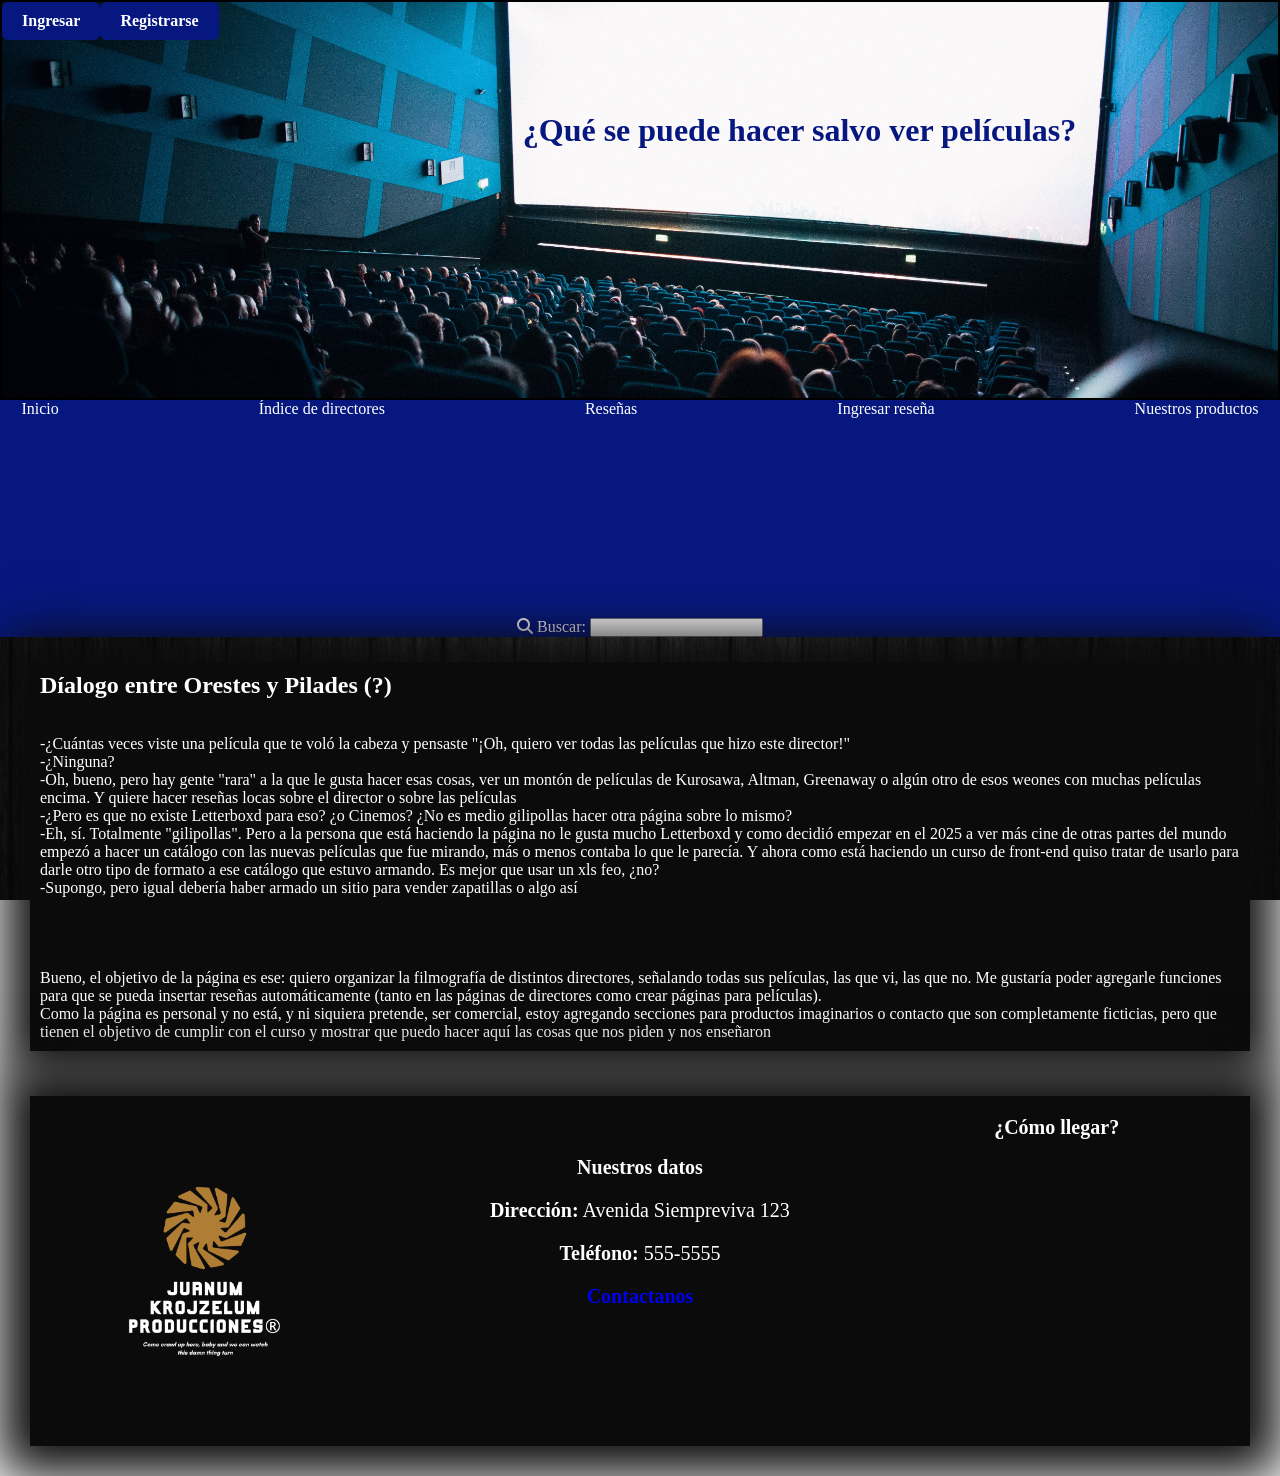
<file: Index.html>
<!DOCTYPE html>
<html lang="es">
<head>
    <meta charset="UTF-8">
    <meta name="viewport" content="width=device-width, initial-scale=1.0">
    <title>Filmoteca</title>
    <!-- Poner el CSS siempre al final-->
    <link rel="stylesheet" href="https://cdnjs.cloudflare.com/ajax/libs/font-awesome/6.5.2/css/all.min.css">
    <link rel="stylesheet" href="./CSS/Estilos.css">
</head>
<body>
    <header>
        <nav>
            <ul class="acceso">
                <li> <a class= botón href="ingreso">Ingresar</a></li>
                <li> <a class= botón href="Registro.html">Registrarse</a></li>
            </ul>
        </nav>
        <h1>¿Qué se puede hacer salvo ver películas?</h1>
    </header>
    <nav>
        <ul class="menú">
            <li><a href="index.html">Inicio</a></li>
            <li><a href="Directores.html">Índice de directores</a></li>
            <li><a href="Reseñas.html">Reseñas</a></li>
            <li><a href="Ingreso_reseña.html">Ingresar reseña</a></li>
            <li><a href="Productos.html">Nuestros productos</a></li>
            <li><i class="fa-solid fa-magnifying-glass" style="color: rgb(255, 255, 255);"></i>
            <label for="buscar">Buscar: </label>
           <input type="text"></li>
        </ul>
    </nav>

    <main>
        <!--En principal poner una descripción del proyecto-->
        
        <h2>Díalogo entre Orestes y Pilades (?)</h2>
        <br>
        <br>
        <p>-¿Cuántas veces viste una película que te voló la cabeza y pensaste "¡Oh, quiero ver todas las películas que hizo este director!" </p>
        <p>-¿Ninguna?</p>
        <p>-Oh, bueno, pero hay gente "rara" a la que le gusta hacer esas cosas, ver un montón de películas de Kurosawa, Altman, Greenaway o algún otro de esos weones con muchas películas encima. Y quiere hacer reseñas locas sobre el director o sobre las películas</p>
        <p>-¿Pero es que no existe Letterboxd para eso? ¿o Cinemos? ¿No es medio gilipollas hacer otra página sobre lo mismo?</p>
        <p>-Eh, sí. Totalmente "gilipollas". Pero a la persona que está haciendo la página no le gusta mucho Letterboxd y como decidió empezar en el 2025 a ver más cine de otras partes del mundo empezó a hacer un catálogo con las nuevas películas que fue mirando, más o menos contaba lo que le parecía. Y ahora como está haciendo un curso de front-end quiso tratar de usarlo para darle otro tipo de formato a ese catálogo que estuvo armando. Es mejor que usar un xls feo, ¿no?</p>
        <p>-Supongo, pero igual debería haber armado un sitio para vender zapatillas o algo así</p>
        <br>
        <br>
        <br>
        <br>
        <p>Bueno, el objetivo de la página es ese: quiero organizar la filmografía de distintos directores, señalando todas sus películas, las que vi, las que no. Me gustaría poder agregarle funciones para que se pueda insertar reseñas automáticamente (tanto en las páginas de directores como crear páginas para películas).</p>
        <p>Como la página es personal y no está, y ni siquiera pretende, ser comercial, estoy agregando secciones para productos imaginarios o contacto que son completamente ficticias, pero que tienen el objetivo de cumplir con el curso y mostrar que puedo hacer aquí las cosas que nos piden y nos enseñaron</p>
        
    </main>
    <footer>
    <!--Datos personales de la empresa-->
    <img class="Logo" src="./Imágenes/Otras/Logo.png" alt="Logo">

    <div class="Datos_personales">
        
        <p><strong>Nuestros datos</strong></p>

        <p><strong>Dirección:</strong> Avenida Siempreviva 123</p>

        <p><strong>Teléfono:</strong> 555-5555</p>

        <p><strong><a href="Contacto.html">Contactanos</a></strong></p>
    </div>

    <div class="Mapa">
    <p><strong>¿Cómo llegar?</strong></p>
    <iframe src="https://www.google.com/maps/embed?pb=!1m18!1m12!1m3!1d2390.3351094659374!2d-58.44265993401264!3d-34.598862817244196!2m3!1f0!2f0!3f0!3m2!1i1024!2i768!4f13.1!3m3!1m2!1s0x95bcca0c687ee0b7%3A0x879b67a1fd77fb98!2sVilla%20Crespo%2C%20Cdad.%20Aut%C3%B3noma%20de%20Buenos%20Aires!5e0!3m2!1ses-419!2sar!4v1790446990287!5m2!1ses-419!2sar" width="600" height="450" style="border:0;" allowfullscreen="" loading="lazy" referrerpolicy="strict-origin-when-cross-origin"></iframe>
    </div>
    </footer>
</body>
</html>
</file>
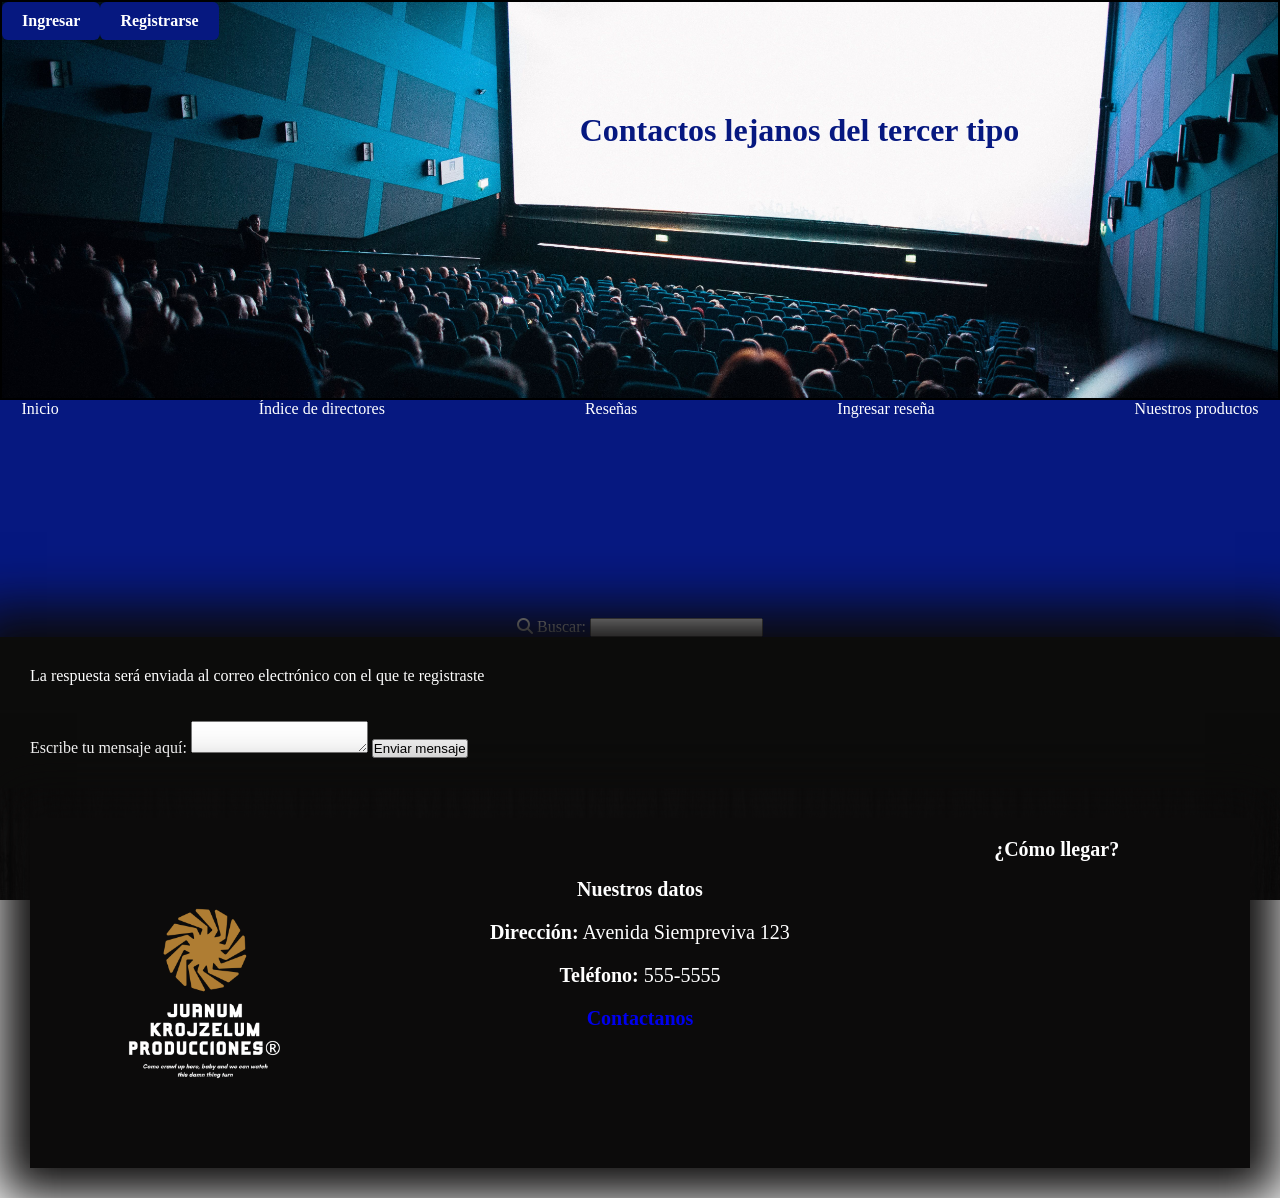
<file: Contacto.html>
<!-- 1. Crear un formulario de contacto con campos para nombre, correo electrónico y mensaje, utilizando Formspree para manejar el envío de datos
     2. Debe ser responsiva mediante el uso de Media Queries para adaptarse a diferentes tamaños de pantalla
-->

<!-- modify this form HTML and place wherever you want your form -->

<!DOCTYPE html>
<html lang="en">
<head>
     <meta charset="UTF-8">
     <meta name="viewport" content="width=device-width, initial-scale=1.0">
     <title>Contacto</title>
     <link rel="stylesheet" href="https://cdnjs.cloudflare.com/ajax/libs/font-awesome/6.5.2/css/all.min.css">
     <link rel="stylesheet" href="./CSS/Estilos.css">

</head>
<body>
     <header>
        <nav>
            <ul class="acceso">
                <li> <a class= botón href="ingreso">Ingresar</a></li>
                <li> <a class= botón href="Registro.html">Registrarse</a></li>
            </ul>
        </nav>
        <h1>Contactos lejanos del tercer tipo</h1>
    </header>
    <nav>
        <ul class="menú">
            <li><a href="index.html">Inicio</a></li>
            <li><a href="Directores.html">Índice de directores</a></li>
            <li><a href="Reseñas.html">Reseñas</a></li>
            <li><a href="Ingreso_reseña.html">Ingresar reseña</a></li>
            <li><a href="Productos.html">Nuestros productos</a></li>
            <li><i class="fa-solid fa-magnifying-glass" style="color: rgb(255, 255, 255);"></i>
            <label for="buscar">Buscar: </label>
           <input type="text"></li>
        </ul>
    </nav> 
     <form
  action="https://formspree.io/f/xyeznvzg"
  method="POST">

  <!-- Quiero que muestre el correo, no que lo introduzca. El usuario ya debería estar logueado con nombre de usuario + correo -->
  <label for="mail">La respuesta será enviada al correo electrónico con el que te registraste </label>
  <br>
  <br>
  <br>
  <label for="mensaje">Escribe tu mensaje aquí: </label     >
  <textarea name="mensaje"></textarea>
  </label>
  <button type="submit">Enviar mensaje</button>
</form>    
     <footer>
      <img class="Logo" src="./Imágenes/Otras/Logo.png" alt="Logo">

      <div class="Datos_personales">
        
        <p><strong>Nuestros datos</strong></p>

        <p><strong>Dirección:</strong> Avenida Siempreviva 123</p>

        <p><strong>Teléfono:</strong> 555-5555</p>

        <p><strong><a href="Contacto.html">Contactanos</a></strong></p>
      </div>

      <div class="Mapa">
      <p><strong>¿Cómo llegar?</strong></p>
      <iframe src="https://www.google.com/maps/embed?pb=!1m18!1m12!1m3!1d2390.3351094659374!2d-58.44265993401264!3d-34.598862817244196!2m3!1f0!2f0!3f0!3m2!1i1024!2i768!4f13.1!3m3!1m2!1s0x95bcca0c687ee0b7%3A0x879b67a1fd77fb98!2sVilla%20Crespo%2C%20Cdad.%20Aut%C3%B3noma%20de%20Buenos%20Aires!5e0!3m2!1ses-419!2sar!4v1790446990287!5m2!1ses-419!2sar" width="600" height="450" style="border:0;" allowfullscreen="" loading="lazy" referrerpolicy="strict-origin-when-cross-origin"></iframe>
      </div>
      </footer>
</body>
</html>
</file>
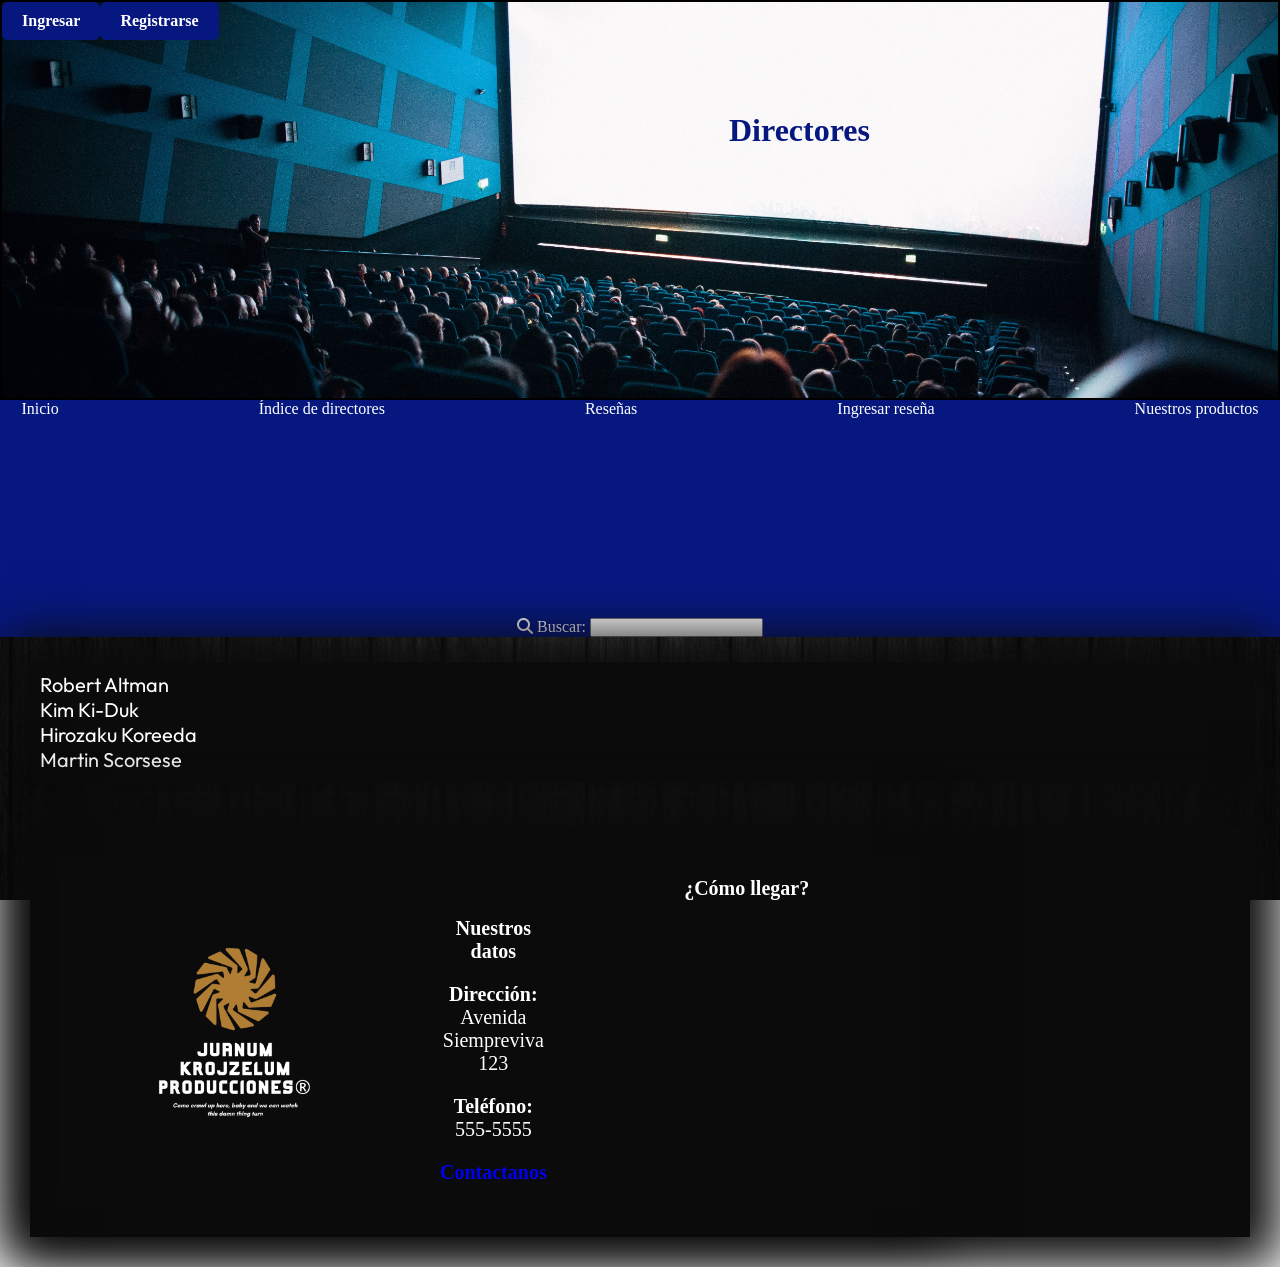
<file: Directores.html>
<!DOCTYPE html>
<html lang="es">
<head>
    <meta charset="UTF-8">
    <meta name="viewport" content="width=device-width, initial-scale=1.0">
    <title>Document</title>
    <link rel="stylesheet" href="https://cdnjs.cloudflare.com/ajax/libs/font-awesome/6.5.2/css/all.min.css">
    <link href="https://fonts.googleapis.com/css2?family=Outfit:wght@100..900&display=swap" rel="stylesheet">
    <link rel="stylesheet" href="./CSS/Estilos.css">

</head>
<body>
    <header>
        <nav>
            <ul class="acceso">
                <li> <a class= botón href="ingreso">Ingresar</a></li>
                <li> <a class= botón href="Registro.html">Registrarse</a></li>
            </ul>
        </nav>
        <h1>Directores</h1>
    </header>
    <nav>
        <ul class="menú">
            <li><a href="index.html">Inicio</a></li>
            <li><a href="Directores.html">Índice de directores</a></li>
            <li><a href="Reseñas.html">Reseñas</a></li>
            <li><a href="Ingreso_reseña.html">Ingresar reseña</a></li>
            <li><a href="Productos.html">Nuestros productos</a></li>
            <li><i class="fa-solid fa-magnifying-glass" style="color: rgb(255, 255, 255);"></i>
            <label for="buscar">Buscar: </label>
           <input type="text"></li>
        </ul>
    </nav>
    <main>
    <!--Acá van los links a las páginas de los directores-->
        
    <ul class="directores">
        <li><a href="Directores/Altman.html">Robert Altman</a></li>
        <li><a href="Directores/Ki-Duk.html">Kim Ki-Duk</a></li>
        <li><a href="Directores/Koreeda.html">Hirozaku Koreeda</a></li>
        <li><a href="Directores/Scorsese.html">Martin Scorsese</a></li>
     </ul>
         
    </main>
    
    <footer>
        <footer>
      <img class="Logo" src="./Imágenes/Otras/Logo.png" alt="Logo">

      <div class="Datos_personales">
        
        <p><strong>Nuestros datos</strong></p>

        <p><strong>Dirección:</strong> Avenida Siempreviva 123</p>

        <p><strong>Teléfono:</strong> 555-5555</p>

        <p><strong><a href="Contacto.html">Contactanos</a></strong></p>
      </div>

      <div class="Mapa">
      <p><strong>¿Cómo llegar?</strong></p>
      <iframe src="https://www.google.com/maps/embed?pb=!1m18!1m12!1m3!1d2390.3351094659374!2d-58.44265993401264!3d-34.598862817244196!2m3!1f0!2f0!3f0!3m2!1i1024!2i768!4f13.1!3m3!1m2!1s0x95bcca0c687ee0b7%3A0x879b67a1fd77fb98!2sVilla%20Crespo%2C%20Cdad.%20Aut%C3%B3noma%20de%20Buenos%20Aires!5e0!3m2!1ses-419!2sar!4v1790446990287!5m2!1ses-419!2sar" width="600" height="450" style="border:0;" allowfullscreen="" loading="lazy" referrerpolicy="strict-origin-when-cross-origin"></iframe>
      </div>
      </footer>
    </footer>
</body>
</html>
</file>
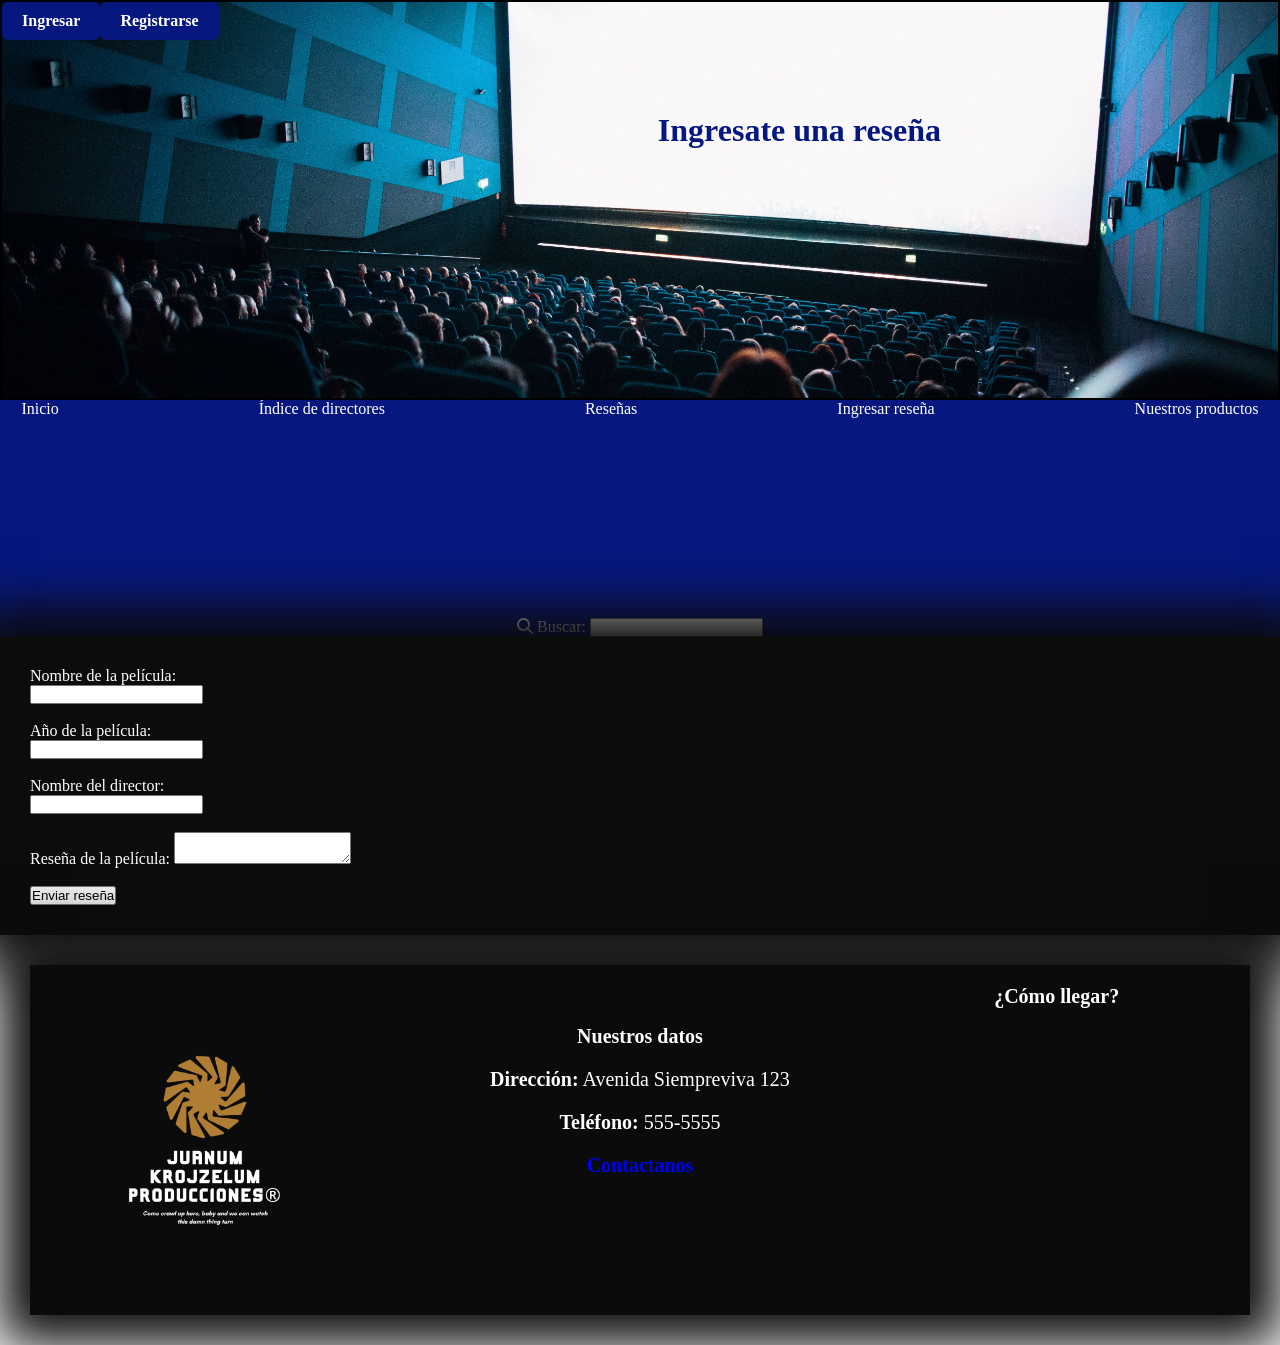
<file: Ingreso_reseña.html>
<!DOCTYPE html>
<html lang="es">
<head>
    <meta charset="UTF-8">
    <meta name="viewport" content="width=device-width, initial-scale=1.0">
    <title>Ingreso de una nueva reseña</title>
    <link rel="stylesheet" href="https://cdnjs.cloudflare.com/ajax/libs/font-awesome/6.5.2/css/all.min.css">
    <link rel="stylesheet" href="./CSS/Estilos.css">
</head>
<body>
       <header>
        <nav>
            <ul class="acceso">
                <li> <a class= botón href="ingreso">Ingresar</a></li>
                <li> <a class= botón href="Registro.html">Registrarse</a></li>
            </ul>
        </nav>
        <h1>Ingresate una reseña</h1>
    </header>
    <nav>
        <ul class="menú">
            <li><a href="index.html">Inicio</a></li>
            <li><a href="Directores.html">Índice de directores</a></li>
            <li><a href="Reseñas.html">Reseñas</a></li>
            <li><a href="Ingreso_reseña.html">Ingresar reseña</a></li>
            <li><a href="Productos.html">Nuestros productos</a></li>
            <li><i class="fa-solid fa-magnifying-glass" style="color: rgb(255, 255, 255);"></i>
            <label for="buscar">Buscar: </label>
           <input type="text"></li>
        </ul>
    </nav> 
       
    <form action="https://formspree.io/f/mnqkwrjd" method="post" autocomplete="off">
        <label for="nombre.película">Nombre de la película: </label>
        <input type="text" id="nombre.película" name="nombre.película" required>
        <br>
        <label for=año.película>Año de la película:  </label>
        <input type="number" name="naño.película" required>
        <br>
        <label for="nombre.director">Nombre del director:  </label>
        <input type="text" id="nombre.director" name="nombre.director" required>
        <br>
        <label for="reseña"> Reseña de la película:  </label>
        <textarea name="reseña" id="reseña" required></textarea>
        <br>
        <br>
        <button type="submit">Enviar reseña</button>

    </form>

        <footer>
      <img class="Logo" src="./Imágenes/Otras/Logo.png" alt="Logo">

      <div class="Datos_personales">
        
        <p><strong>Nuestros datos</strong></p>

        <p><strong>Dirección:</strong> Avenida Siempreviva 123</p>

        <p><strong>Teléfono:</strong> 555-5555</p>

        <p><strong><a href="Contacto.html">Contactanos</a></strong></p>
      </div>

      <div class="Mapa">
      <p><strong>¿Cómo llegar?</strong></p>
      <iframe src="https://www.google.com/maps/embed?pb=!1m18!1m12!1m3!1d2390.3351094659374!2d-58.44265993401264!3d-34.598862817244196!2m3!1f0!2f0!3f0!3m2!1i1024!2i768!4f13.1!3m3!1m2!1s0x95bcca0c687ee0b7%3A0x879b67a1fd77fb98!2sVilla%20Crespo%2C%20Cdad.%20Aut%C3%B3noma%20de%20Buenos%20Aires!5e0!3m2!1ses-419!2sar!4v1790446990287!5m2!1ses-419!2sar" width="600" height="450" style="border:0;" allowfullscreen="" loading="lazy" referrerpolicy="strict-origin-when-cross-origin"></iframe>
      </div>
      </footer>
</body>
</html>
</file>
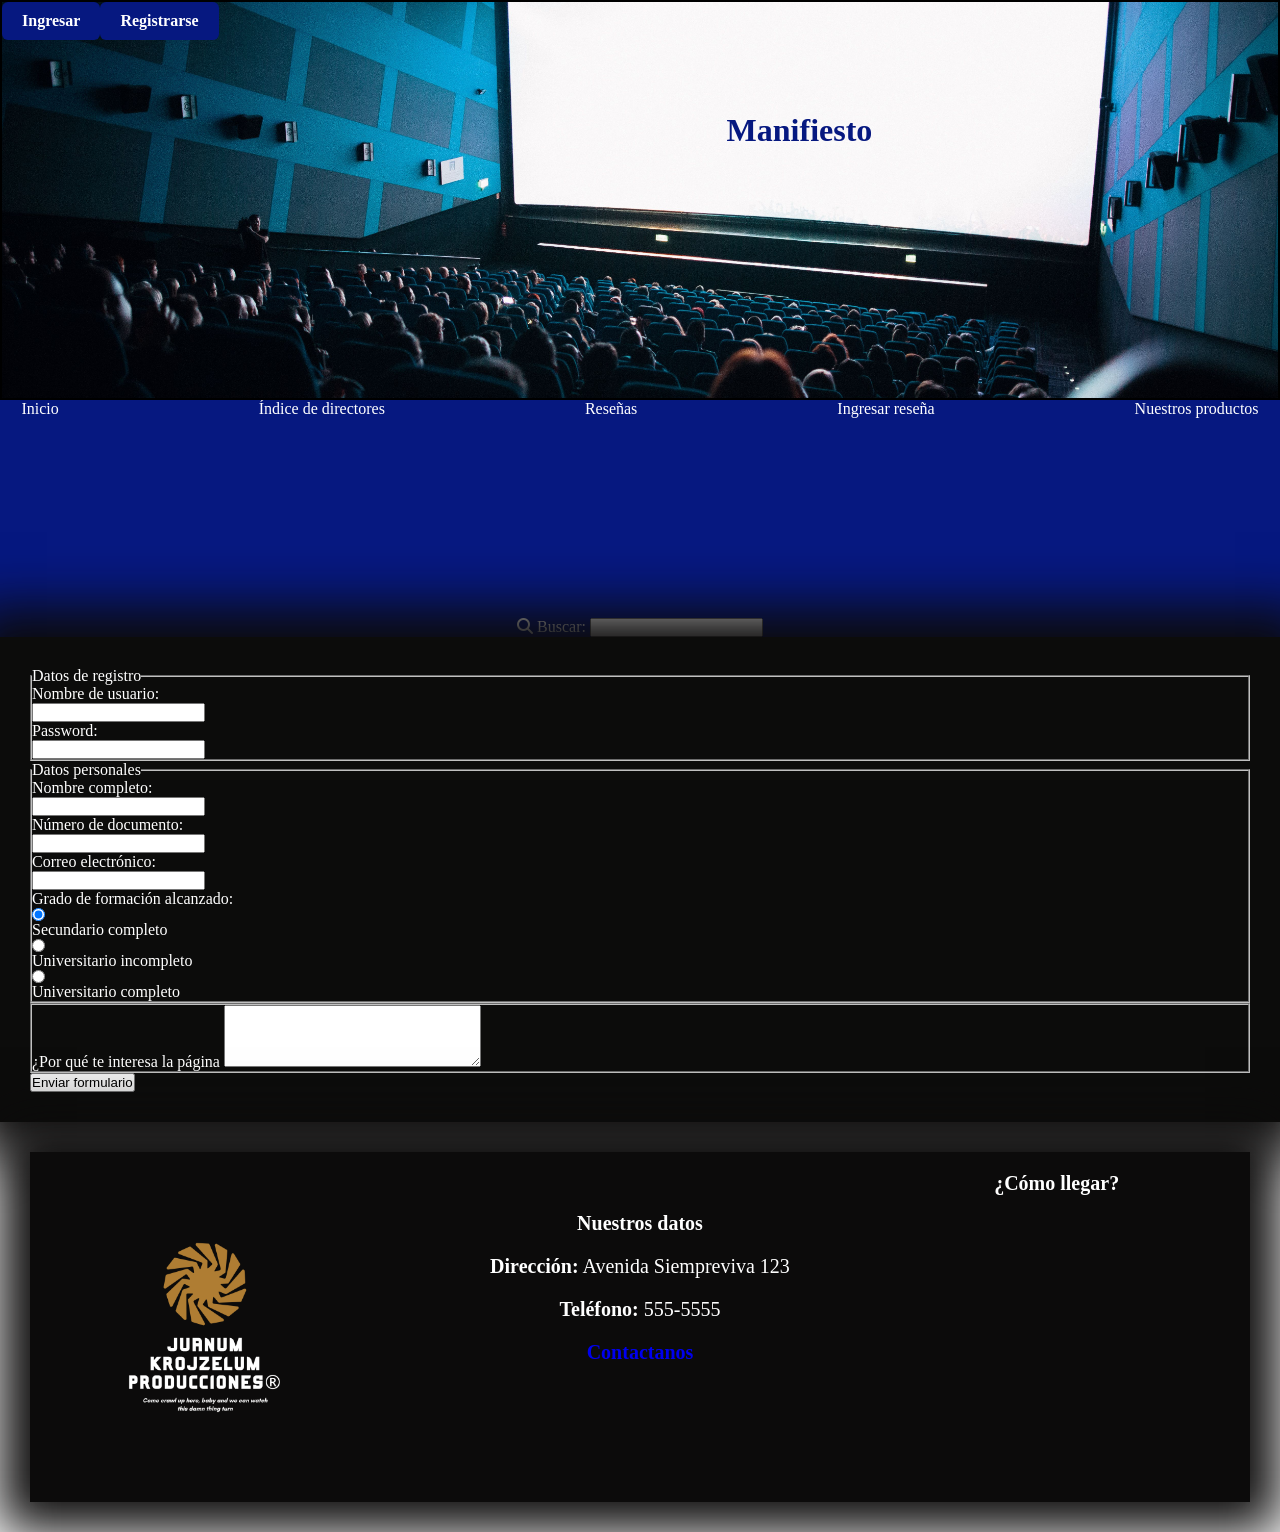
<file: Registro.html>
<!-- No me lo piden pero página de prueba. Acá quiero intentar hacer un formulario más extenso -->

<!DOCTYPE html>
<html lang="en">
<head>
    <meta charset="UTF-8">
    <meta name="viewport" content="width=device-width, initial-scale=1.0">
    <title>Registro</title>
    <link rel="stylesheet" href="https://cdnjs.cloudflare.com/ajax/libs/font-awesome/6.5.2/css/all.min.css">
    <link rel="stylesheet" href="./CSS/Estilos.css">
</head>
<body>
    <header>
        <nav>
            <ul class="acceso">
                <li> <a class= botón href="ingreso">Ingresar</a></li>
                <li> <a class= botón href="Registro.html">Registrarse</a></li>
            </ul>
        </nav>
        <h1>Manifiesto</h1>
    </header>
      <nav>
        <ul class="menú">
            <li><a href="index.html">Inicio</a></li>
            <li><a href="Directores.html">Índice de directores</a></li>
            <li><a href="Reseñas.html">Reseñas</a></li>
            <li><a href="Ingreso_reseña.html">Ingresar reseña</a></li>
            <li><a href="Productos.html">Nuestros productos</a></li>
            <li><i class="fa-solid fa-magnifying-glass" style="color: rgb(255, 255, 255);"></i>
            <label for="buscar">Buscar: </label>
           <input type="text"></li>
        </ul>
    </nav>
    <form action="https://formspree.io/f/xeaokqwg" method="post">
        <fieldset>
            <legend>Datos de registro</legend>
            <label for="usuario">Nombre de usuario: </label>
            <input type="text" id="usuario" name="usuario">
            <label for="password">Password:</label>
            <input type="password" id="password" name="password">
                    </fieldset>
        
        <fieldset>
            <legend>Datos personales</legend>
            <label for="nombre">Nombre completo: </label>
            <input type="text" id="nombre" name="nombre">

            <label for="DNI">Número de documento: </label>
            <input type="number" id="DNI" name="DNI">

            <label for="mail">Correo electrónico: </label>
            <input type="email" id="mail" name="mail">

            <label for="formación">Grado de formación alcanzado: </label>
            <input type="radio" id="secundario completo" name="formación" value="secundario completo" checked>
            <label for="secundario completo"> Secundario completo</label>
            <input type="radio" id="universitario incompleto" name="formación" value="universitario incompleto">
            <label for="universitario incompleto"> Universitario incompleto</label>
            <input type="radio" id="universitario completo" name="formación" value="universitario completo">
            <label for="universitario completo"> Universitario completo</label>
        </fieldset>

     <fieldset>
        <label for="motivo">¿Por qué te interesa la página</label>    
        <textarea name="motivo" id="motivo" rows="4" cols="30"></textarea>

     </fieldset>

     <section>
        <button type="submit">Enviar formulario</button>

     </section>

    </form>
        <footer>
      <img class="Logo" src="./Imágenes/Otras/Logo.png" alt="Logo">

      <div class="Datos_personales">
        
        <p><strong>Nuestros datos</strong></p>

        <p><strong>Dirección:</strong> Avenida Siempreviva 123</p>

        <p><strong>Teléfono:</strong> 555-5555</p>

        <p><strong><a href="Contacto.html">Contactanos</a></strong></p>
      </div>

      <div class="Mapa">
      <p><strong>¿Cómo llegar?</strong></p>
      <iframe src="https://www.google.com/maps/embed?pb=!1m18!1m12!1m3!1d2390.3351094659374!2d-58.44265993401264!3d-34.598862817244196!2m3!1f0!2f0!3f0!3m2!1i1024!2i768!4f13.1!3m3!1m2!1s0x95bcca0c687ee0b7%3A0x879b67a1fd77fb98!2sVilla%20Crespo%2C%20Cdad.%20Aut%C3%B3noma%20de%20Buenos%20Aires!5e0!3m2!1ses-419!2sar!4v1790446990287!5m2!1ses-419!2sar" width="600" height="450" style="border:0;" allowfullscreen="" loading="lazy" referrerpolicy="strict-origin-when-cross-origin"></iframe>
      </div>
      </footer>
</body>
</html>
</file>
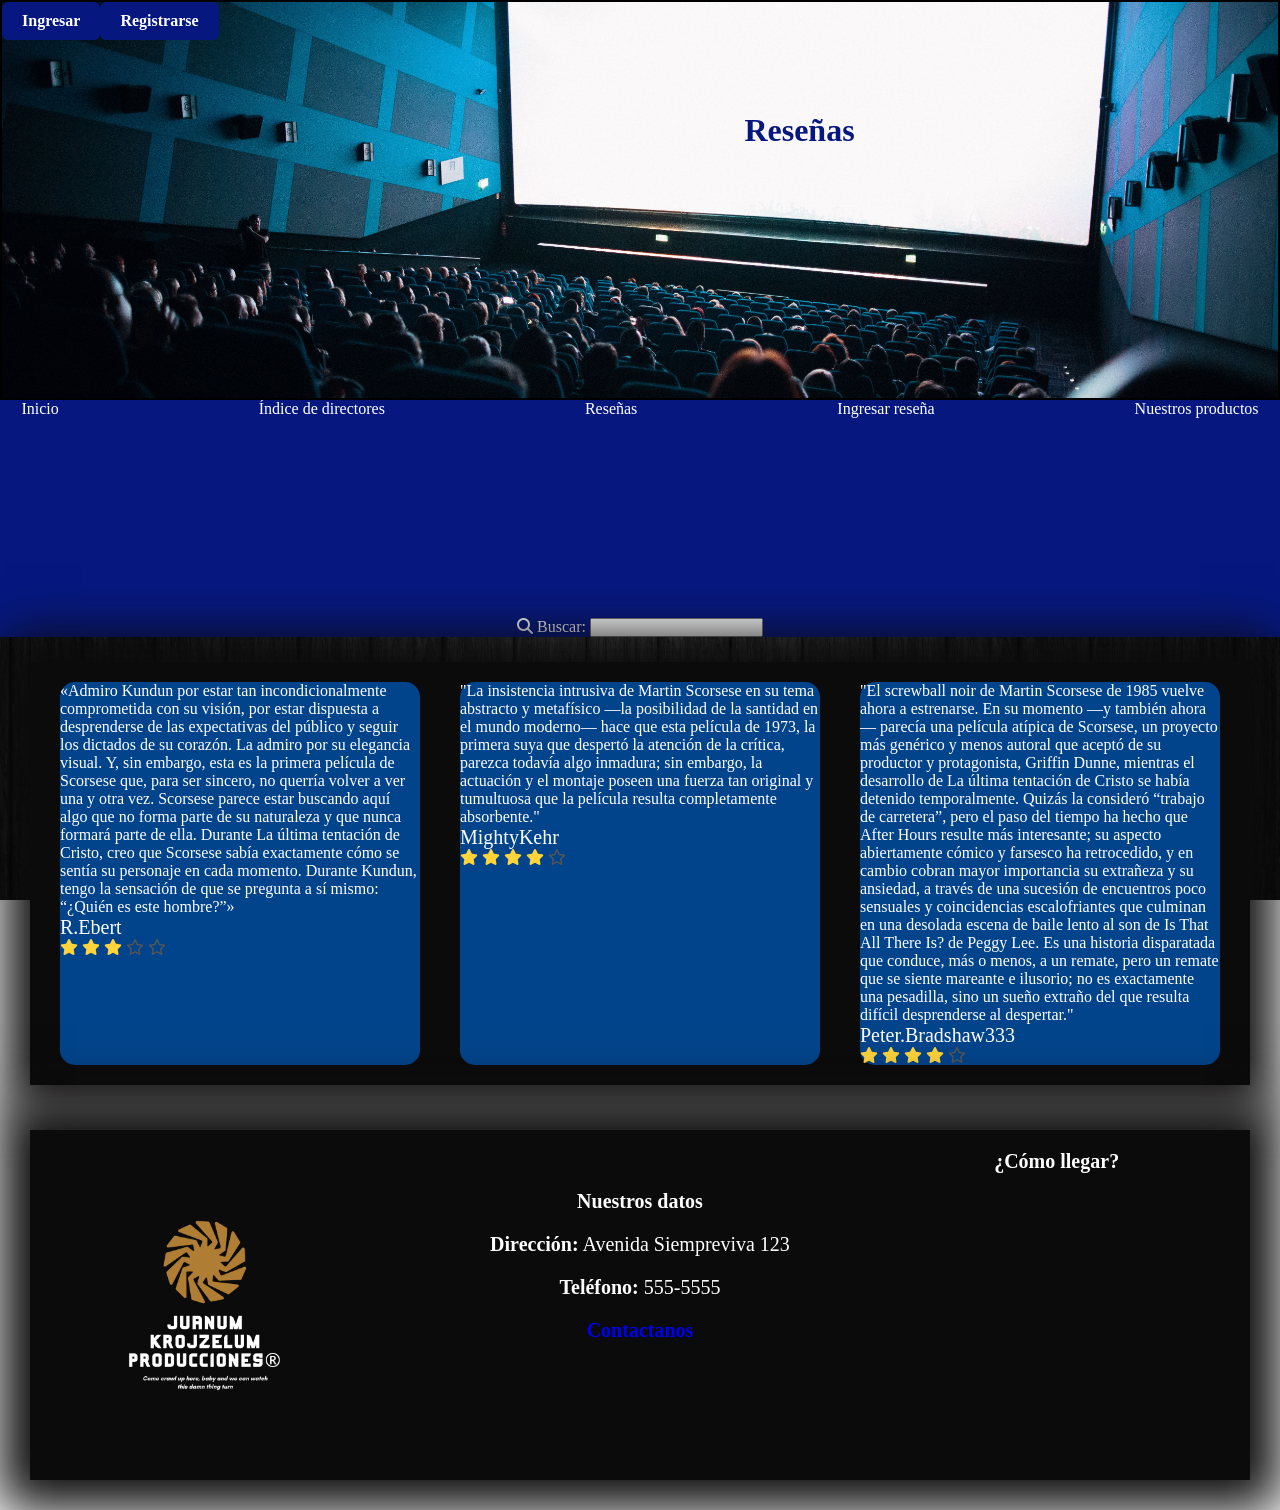
<file: Reseñas.html>
<!-- Organizada utilizando Grid, con una distribución lógica y estética-->
 
<!DOCTYPE html>
<html lang="en">
<head>
     <meta charset="UTF-8">
     <meta name="viewport" content="width=device-width, initial-scale=1.0">
     <title>Reseñas</title>
     <link rel="stylesheet" href="https://cdnjs.cloudflare.com/ajax/libs/font-awesome/6.5.2/css/all.min.css">
     <link rel="stylesheet" href="./CSS/Estilos.css">
</head>
<body>
     <header>
        <nav>
            <ul class="acceso">
                <li> <a class= botón href="ingreso">Ingresar</a></li>
                <li> <a class= botón href="Registro.html">Registrarse</a></li>
            </ul>
        </nav>
        <h1>Reseñas</h1>
    </header>
    <nav>
        <ul class="menú">
            <li><a href="index.html">Inicio</a></li>
            <li><a href="Directores.html">Índice de directores</a></li>
            <li><a href="Reseñas.html">Reseñas</a></li>
            <li><a href="Ingreso_reseña.html">Ingresar reseña</a></li>
            <li><a href="Productos.html">Nuestros productos</a></li>
            <li><i class="fa-solid fa-magnifying-glass" style="color: rgb(255, 255, 255);"></i>
            <label for="buscar">Buscar: </label>
           <input type="text"></li>
        </ul>
    </nav>
    <main>
        <section class="reseñas">
            <article class="reseña">
            <p>«Admiro Kundun por estar tan incondicionalmente comprometida con su visión, por estar dispuesta a desprenderse de las expectativas del público y seguir los dictados de su corazón. La admiro por su elegancia visual. Y, sin embargo, esta es la primera película de Scorsese que, para ser sincero, no querría volver a ver una y otra vez. Scorsese parece estar buscando aquí algo que no forma parte de su naturaleza y que nunca formará parte de ella. Durante La última tentación de Cristo, creo que Scorsese sabía exactamente cómo se sentía su personaje en cada momento. Durante Kundun, tengo la sensación de que se pregunta a sí mismo: “¿Quién es este hombre?”»
            </p>
            <p class="usuario">R.Ebert</p>
            <p class="puntuación">
                 <i class="fa-solid fa-star"></i>
                 <i class="fa-solid fa-star"></i>
                 <i class="fa-solid fa-star"></i>
                 <i class="fa-regular fa-star"></i>
                 <i class="fa-regular fa-star"></i>
            </p>
            </article>

            <article class="reseña">
            <p>"La insistencia intrusiva de Martin Scorsese en su tema abstracto y metafísico —la posibilidad de la santidad en el mundo moderno— hace que esta película de 1973, la primera suya que despertó la atención de la crítica, parezca todavía algo inmadura; sin embargo, la actuación y el montaje poseen una fuerza tan original y tumultuosa que la película resulta completamente absorbente."</p>
            <p class="usuario">MightyKehr</p>
            <p class="puntuación">
                 <i class="fa-solid fa-star"></i>
                 <i class="fa-solid fa-star"></i>
                 <i class="fa-solid fa-star"></i>
                 <i class="fa-solid fa-star"></i>
                 <i class="fa-regular fa-star"></i> </p>
            </article>

            <article class="reseña">
            <p>"El screwball noir de Martin Scorsese de 1985 vuelve ahora a estrenarse. En su momento —y también ahora— parecía una película atípica de Scorsese, un proyecto más genérico y menos autoral que aceptó de su productor y protagonista, Griffin Dunne, mientras el desarrollo de La última tentación de Cristo se había detenido temporalmente. Quizás la consideró “trabajo de carretera”, pero el paso del tiempo ha hecho que After Hours resulte más interesante; su aspecto abiertamente cómico y farsesco ha retrocedido, y en cambio cobran mayor importancia su extrañeza y su ansiedad, a través de una sucesión de encuentros poco sensuales y coincidencias escalofriantes que culminan en una desolada escena de baile lento al son de Is That All There Is? de Peggy Lee. Es una historia disparatada que conduce, más o menos, a un remate, pero un remate que se siente mareante e ilusorio; no es exactamente una pesadilla, sino un sueño extraño del que resulta difícil desprenderse al despertar."
           
            </p>
            <p class="usuario">Peter.Bradshaw333</p>
            <p class="puntuación">
                   <i class="fa-solid fa-star"></i>
                 <i class="fa-solid fa-star"></i>
                 <i class="fa-solid fa-star"></i>
                 <i class="fa-solid fa-star"></i>
                 <i class="fa-regular fa-star"></i> 
            </p>
            </article>
        </section>

    </main>
    <footer>
    <!--Datos personales de la empresa-->
    <img class="Logo" src="./Imágenes/Otras/Logo.png" alt="Logo">

    <div class="Datos_personales">
        
        <p><strong>Nuestros datos</strong></p>

        <p><strong>Dirección:</strong> Avenida Siempreviva 123</p>

        <p><strong>Teléfono:</strong> 555-5555</p>

        <p><strong><a href="Contacto.html">Contactanos</a></strong></p>
    </div>

    <div class="Mapa">
    <p><strong>¿Cómo llegar?</strong></p>
    <iframe src="https://www.google.com/maps/embed?pb=!1m18!1m12!1m3!1d2390.3351094659374!2d-58.44265993401264!3d-34.598862817244196!2m3!1f0!2f0!3f0!3m2!1i1024!2i768!4f13.1!3m3!1m2!1s0x95bcca0c687ee0b7%3A0x879b67a1fd77fb98!2sVilla%20Crespo%2C%20Cdad.%20Aut%C3%B3noma%20de%20Buenos%20Aires!5e0!3m2!1ses-419!2sar!4v1790446990287!5m2!1ses-419!2sar" width="600" height="450" style="border:0;" allowfullscreen="" loading="lazy" referrerpolicy="strict-origin-when-cross-origin"></iframe>
    </div>
    </footer>

</body>
</html>
</file>
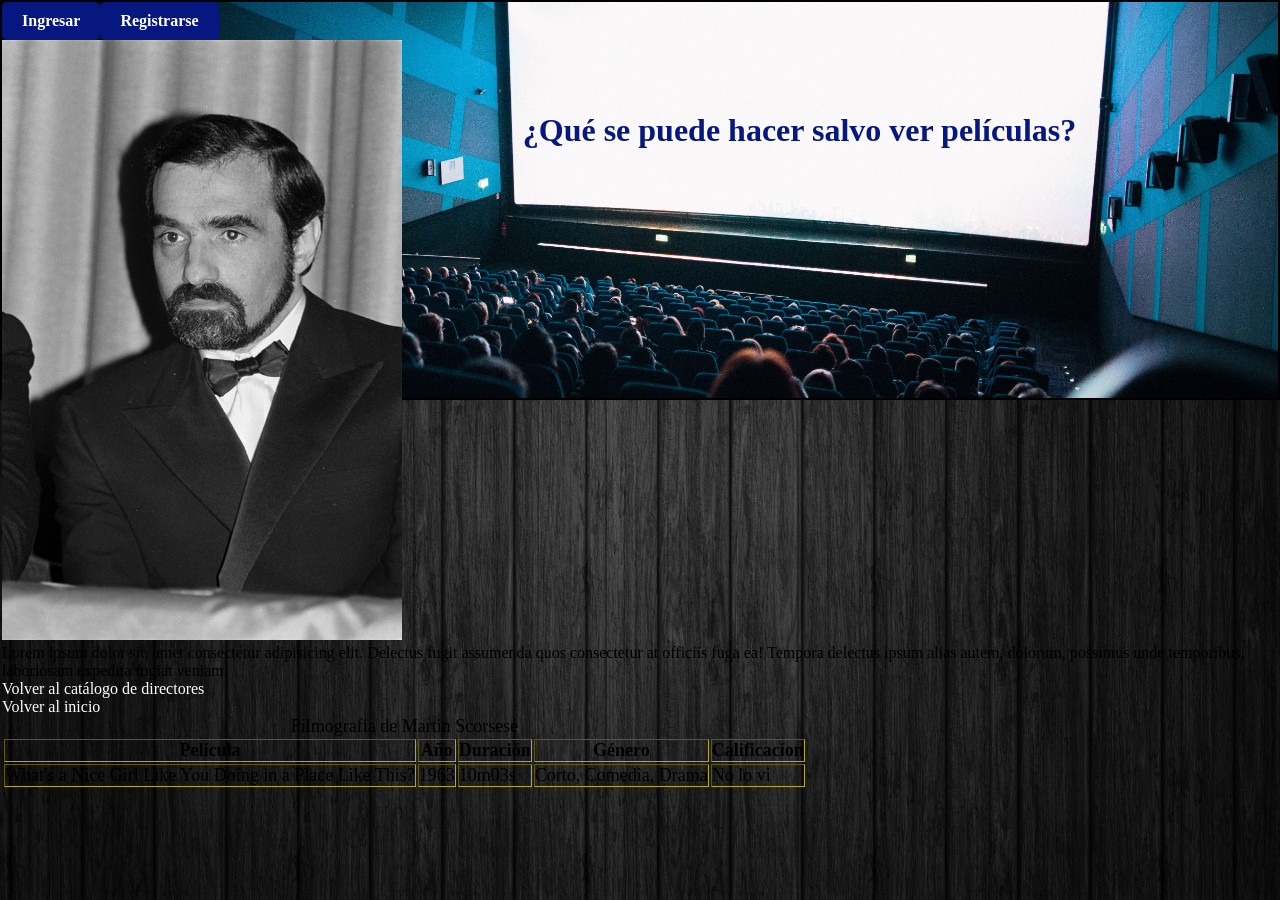
<file: Directores/Koreeda.html>
<!DOCTYPE html>
<html lang="es">
<head>
    <meta charset="UTF-8">
    <meta name="viewport" content="width=device-width, initial-scale=1.0">
    <title>Martin Scorsese</title>
    <link rel="stylesheet" href="https://cdnjs.cloudflare.com/ajax/libs/font-awesome/6.5.2/css/all.min.css">
    <link href="https://fonts.googleapis.com/css2?family=Outfit:wght@100..900&display=swap" rel="stylesheet">
    <link rel="stylesheet" href="../CSS/Estilos.css">
</head>
<body>
     <header>
        <nav>
            <ul class="acceso">
                <li> <a class= botón href="ingreso">Ingresar</a></li>
                <li> <a class= botón href="Registro.html">Registrarse</a></li>
            </ul>
        </nav>
        <h1>¿Qué se puede hacer salvo ver películas?</h1>
    <img src="../Imágenes/Directores/Scorsese.jpg" width="400" height="600">
    
    <p>Lorem ipsum dolor sit, amet consectetur adipisicing elit. Delectus fugit assumenda quos consectetur at officiis fuga ea! Tempora delectus ipsum alias autem, dolorum, possimus unde temporibus, laboriosam expedita fugiat veniam.</p>

    <table border="1">
        <caption>Filmografía de Martin Scorsese</caption>

            <tr>
            <th>Película</th>
            <th>Año</th>
            <th>Duración</th>
            <th>Género</th>
            <th>Calificacíon</th>
        </tr>
         <tr>
            <td>What's a Nice Girl Like You Doing in a Place Like This?</td>
            <td>1963</td>
            <td>10m03s</td>
            <td>Corto, Comedia, Drama</td>
            <td>No lo vi</td>


<ul>
         <li> <a href="../Directores.html">Volver al catálogo de directores</a> </li>
         <li> <a href="../index.html">Volver al inicio</a> </li>
    </ul>

</body>
</html>
</file>
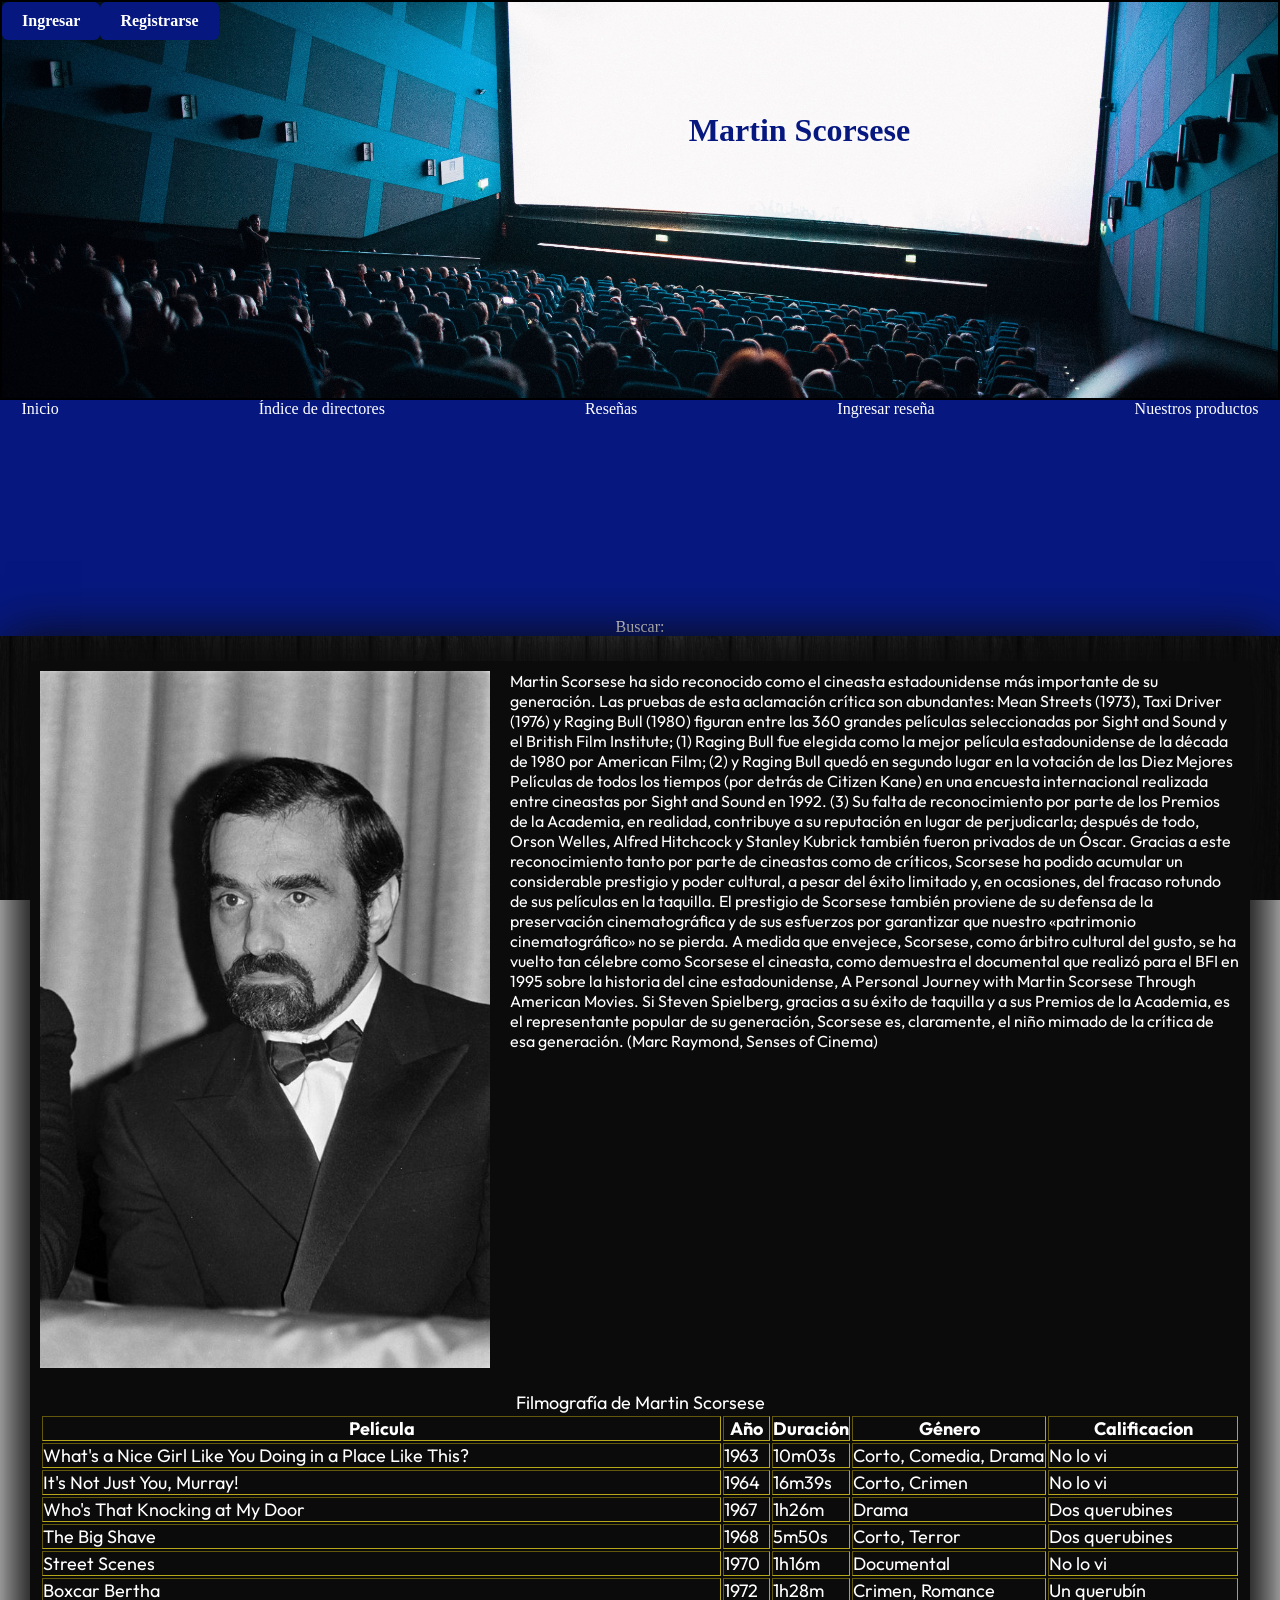
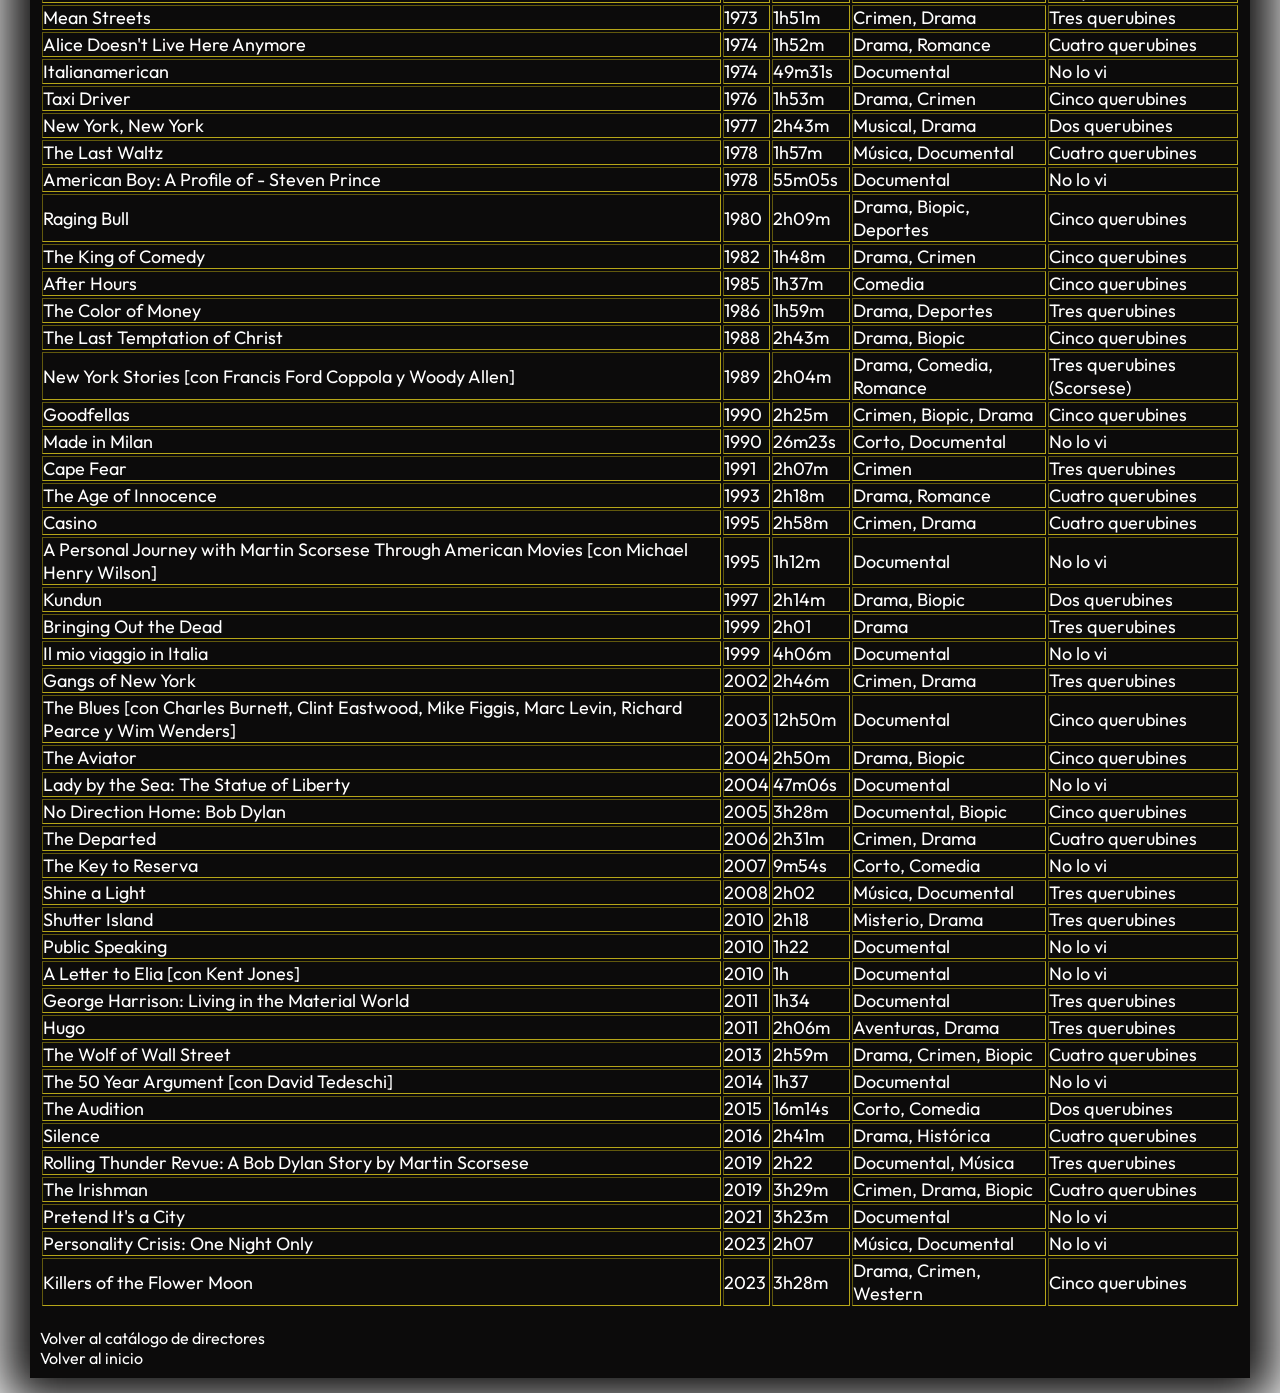
<file: Directores/Scorsese.html>
<!DOCTYPE html>
<html lang="es">
<head>
   <meta charset="UTF-8">
   <meta name="viewport" content="width=device-width, initial-scale=1.0">
   <title>Martin Scorsese</title>
   <link rel="stylesheet" href="https://cdnjs.cloudflare.com/ajax/libs/font-awesome/6.5.2/css/all.min.css">
   <link href="https://fonts.googleapis.com/css2?family=Outfit:wght@100..900&display=swap" rel="stylesheet">
   <link rel="stylesheet" href="../CSS/Estilos.css">
</head>
<body>
<header>
        <nav>
            <ul class="acceso">
                <li> <a class= botón href="ingreso">Ingresar</a></li>
                <li> <a class= botón href="Registro.html">Registrarse</a></li>
            </ul>
        </nav>
        <h1>Martin Scorsese</h1>
    </header>
    <nav>
        <ul class="menú">
            <li><a href="../index.html">Inicio</a></li>
            <li><a href="../Directores.html">Índice de directores</a></li>
            <li><a href="../Reseñas.html">Reseñas</a></li>
            <li><a href="../Ingreso_reseña.html">Ingresar reseña</a></li>
            <li><a href="../Productos.html">Nuestros productos</a></li>
            <li><a href="../Contacto.html">Buscar:</a></li>
        </ul>
    </nav>
   <main class="main_dir"> 
   <img class="foto_dir" src="../Imágenes/Directores/Scorsese.jpg" width="400" height="600">
    
    <p>Martin Scorsese ha sido reconocido como el cineasta estadounidense más importante de su generación. Las pruebas de esta aclamación crítica son abundantes: Mean Streets (1973), Taxi Driver (1976) y Raging Bull (1980) figuran entre las 360 grandes películas seleccionadas por Sight and Sound y el British Film Institute; (1) Raging Bull fue elegida como la mejor película estadounidense de la década de 1980 por American Film; (2) y Raging Bull quedó en segundo lugar en la votación de las Diez Mejores Películas de todos los tiempos (por detrás de Citizen Kane) en una encuesta internacional realizada entre cineastas por Sight and Sound en 1992. (3)

Su falta de reconocimiento por parte de los Premios de la Academia, en realidad, contribuye a su reputación en lugar de perjudicarla; después de todo, Orson Welles, Alfred Hitchcock y Stanley Kubrick también fueron privados de un Óscar. Gracias a este reconocimiento tanto por parte de cineastas como de críticos, Scorsese ha podido acumular un considerable prestigio y poder cultural, a pesar del éxito limitado y, en ocasiones, del fracaso rotundo de sus películas en la taquilla.

El prestigio de Scorsese también proviene de su defensa de la preservación cinematográfica y de sus esfuerzos por garantizar que nuestro «patrimonio cinematográfico» no se pierda. A medida que envejece, Scorsese, como árbitro cultural del gusto, se ha vuelto tan célebre como Scorsese el cineasta, como demuestra el documental que realizó para el BFI en 1995 sobre la historia del cine estadounidense, A Personal Journey with Martin Scorsese Through American Movies.

Si Steven Spielberg, gracias a su éxito de taquilla y a sus Premios de la Academia, es el representante popular de su generación, Scorsese es, claramente, el niño mimado de la crítica de esa generación. (Marc Raymond, Senses of Cinema)</p>

    <table border="1">
        <caption>Filmografía de Martin Scorsese</caption>
        <tr>
            <th>Película</th>
            <th>Año</th>
            <th>Duración</th>
            <th>Género</th>
            <th>Calificacíon</th>
        </tr>
         <tr>
            <td>What's a Nice Girl Like You Doing in a Place Like This?</td>
            <td>1963</td>
            <td>10m03s</td>
            <td>Corto, Comedia, Drama</td>
            <td>No lo vi</td>
         </tr>
         <tr>
            <td>It's Not Just You, Murray!</td>
            <td>1964</td>
            <td>16m39s</td>
            <td>Corto, Crimen</td>
            <td>No lo vi</td>
         </tr>
         <tr>
            <td>Who's That Knocking at My Door</td>
            <td>1967</td>
            <td>1h26m</td>
            <td>Drama</td>
            <td>Dos querubines</td>
         </tr>
         <tr>
            <td>The Big Shave</td>
            <td>1968</td>
            <td>5m50s</td>
            <td>Corto, Terror</td>
            <td>Dos querubines</td>
         </tr>
         <tr>
            <td>Street Scenes</td>
            <td>1970</td>
            <td>1h16m</td>
            <td>Documental</td>
            <td>No lo vi</td>
         </tr>
         <tr>
            <td>Boxcar Bertha</td>
            <td>1972</td>
            <td>1h28m</td>
            <td>Crimen, Romance</td>
            <td>Un querubín</td>
         </tr>
         <tr>
            <td>Mean Streets</td>
            <td>1973</td>
            <td>1h51m</td>
            <td>Crimen, Drama</td>
            <td>Tres querubines</td>
         </tr>
         <tr>
            <td>Alice Doesn't Live Here Anymore</td>
            <td>1974</td>
            <td>1h52m</td>
            <td>Drama, Romance</td>
            <td>Cuatro querubines</td>
         </tr>
         <tr>
            <td>Italianamerican</td>
            <td>1974</td>
            <td>49m31s</td>
            <td>Documental</td>
            <td>No lo vi</td>
         </tr>
         <tr>
            <td>Taxi Driver</td>
            <td>1976</td>
            <td>1h53m</td>
            <td>Drama, Crimen</td>
            <td>Cinco querubines</td>
         </tr>
         <tr>
            <td>New York, New York</td>
            <td>1977</td>
            <td>2h43m</td>
            <td>Musical, Drama</td>
            <td>Dos querubines</td>
         </tr>
         <tr>
            <td>The Last Waltz</td>
            <td>1978</td>
            <td>1h57m</td>
            <td>Música, Documental</td>
            <td>Cuatro querubines</td>
         </tr>
         <tr>
            <td>American Boy: A Profile of - Steven Prince</td>
            <td>1978</td>
            <td>55m05s</td>
            <td>Documental</td>
            <td>No lo vi</td>
         </tr>
         <tr>
            <td>Raging Bull</td>
            <td>1980</td>
            <td>2h09m</td>
            <td>Drama, Biopic, Deportes</td>
            <td>Cinco querubines</td>
         </tr>
         <tr>
            <td>The King of Comedy</td>
            <td>1982</td>
            <td>1h48m</td>
            <td>Drama, Crimen</td>
            <td>Cinco querubines</td>
         </tr>
         <tr>
            <td>After Hours</td>
            <td>1985</td>
            <td>1h37m</td>
            <td>Comedia</td>
            <td>Cinco querubines</td>
         </tr>
         <tr>
            <td>The Color of Money</td>
            <td>1986</td>
            <td>1h59m</td>
            <td>Drama, Deportes</td>
            <td>Tres querubines</td>
         </tr>
         <tr>
            <td>The Last Temptation of Christ</td>
            <td>1988</td>
            <td>2h43m</td>
            <td>Drama, Biopic</td>
            <td>Cinco querubines</td>
         </tr>
         <tr>
            <td>New York Stories [con Francis Ford Coppola y Woody Allen]</td>
            <td>1989</td>
            <td>2h04m</td>
            <td>Drama, Comedia, Romance</td>
            <td>Tres querubines (Scorsese)</td>
         </tr>
         <tr>
            <td>Goodfellas</td>
            <td>1990</td>
            <td>2h25m</td>
            <td>Crimen, Biopic, Drama</td>
            <td>Cinco querubines</td>
         </tr>
         <tr>
            <td>Made in Milan</td>
            <td>1990</td>
            <td>26m23s</td>
            <td>Corto, Documental</td>
            <td>No lo vi</td>
         </tr>
         <tr>
            <td>Cape Fear</td>
            <td>1991</td>
            <td>2h07m</td>
            <td>Crimen</td>
            <td>Tres querubines</td>
         </tr>
         <tr>
            <td>The Age of Innocence</td>
            <td>1993</td>
            <td>2h18m</td>
            <td>Drama, Romance</td>
            <td>Cuatro querubines</td>
         </tr>
         <tr>
            <td>Casino</td>
            <td>1995</td>
            <td>2h58m</td>
            <td>Crimen, Drama</td>
            <td>Cuatro querubines</td>
         </tr>
         <tr>
            <td>A Personal Journey with Martin Scorsese Through American Movies [con Michael Henry Wilson]</td>
            <td>1995</td>
            <td>1h12m</td>
            <td>Documental</td>
            <td>No lo vi</td>
         </tr>
         <tr>
            <td>Kundun</td>
            <td>1997</td>
            <td>2h14m</td>
            <td>Drama, Biopic</td>
            <td>Dos querubines</td>
         </tr>
         <tr>
            <td>Bringing Out the Dead</td>
            <td>1999</td>
            <td>2h01</td>
            <td>Drama</td>
            <td>Tres querubines</td>
         </tr>
         <tr>
            <td>Il mio viaggio in Italia</td>
            <td>1999</td>
            <td>4h06m</td>
            <td>Documental</td>
            <td>No lo vi</td>
         </tr>
         <tr>
            <td>Gangs of New York</td>
            <td>2002</td>
            <td>2h46m</td>
            <td>Crimen, Drama</td>
            <td>Tres querubines</td>
         </tr>
         <tr>
            <td>The Blues [con Charles Burnett, Clint Eastwood, Mike Figgis, Marc Levin, Richard Pearce y Wim Wenders]</td>
            <td>2003</td>
            <td>12h50m</td>
            <td>Documental</td>
            <td>Cinco querubines</td>
         </tr>
         <tr>
            <td>The Aviator</td>
            <td>2004</td>
            <td>2h50m</td>
            <td>Drama, Biopic</td>
            <td>Cinco querubines</td>
         </tr>
         <tr>
            <td>Lady by the Sea: The Statue of Liberty</td>
            <td>2004</td>
            <td>47m06s</td>
            <td>Documental</td>
            <td>No lo vi</td>
         </tr>
         <tr>
            <td>No Direction Home: Bob Dylan</td>
            <td>2005</td>
            <td>3h28m</td>
            <td>Documental, Biopic</td>
            <td>Cinco querubines</td>
         </tr>
         <tr>
            <td>The Departed</td>
            <td>2006</td>
            <td>2h31m</td>
            <td>Crimen, Drama</td>
            <td>Cuatro querubines</td>
         </tr>
         <tr>
            <td>The Key to Reserva</td>
            <td>2007</td>
            <td>9m54s</td>
            <td>Corto, Comedia</td>
            <td>No lo vi</td>
         </tr>
            <tr>
            <td>Shine a Light</td>
            <td>2008</td>
            <td>2h02</td>
            <td>Música, Documental</td>
            <td>Tres querubines</td>
         </tr>
         </tr>
            <tr>
            <td>Shutter Island</td>
            <td>2010</td>
            <td>2h18</td>
            <td>Misterio, Drama</td>
            <td>Tres querubines</td>
         </tr>
         </tr>
            <tr>
            <td>Public Speaking</td>
            <td>2010</td>
            <td>1h22</td>
            <td>Documental</td>
            <td>No lo vi</td>
         </tr>
         </tr>
            <tr>
            <td>A Letter to Elia [con Kent Jones]</td>
            <td>2010</td>
            <td>1h</td>
            <td>Documental</td>
            <td>No lo vi</td>
         </tr>
         </tr>
            <tr>
            <td>George Harrison: Living in the Material World</td>
            <td>2011</td>
            <td>1h34</td>
            <td>Documental</td>
            <td>Tres querubines</td>
         </tr>
         </tr>
            <tr>
            <td>Hugo</td>
            <td>2011</td>
            <td>2h06m</td>
            <td>Aventuras, Drama</td>
            <td>Tres querubines</td>
         </tr>
         </tr>
            <tr>
            <td>The Wolf of Wall Street</td>
            <td>2013</td>
            <td>2h59m</td>
            <td>Drama, Crimen, Biopic</td>
            <td>Cuatro querubines</td>
         </tr>
         </tr>
            <tr>
            <td>The 50 Year Argument [con David Tedeschi]</td>
            <td>2014</td>
            <td>1h37</td>
            <td>Documental</td>
            <td>No lo vi</td>
         </tr>
         </tr>
            <tr>
            <td>The Audition</td>
            <td>2015</td>
            <td>16m14s</td>
            <td>Corto, Comedia</td>
            <td>Dos querubines</td>
         </tr>
         </tr>
            <tr>
            <td>Silence</td>
            <td>2016</td>
            <td>2h41m</td>
            <td>Drama, Histórica</td>
            <td>Cuatro querubines</td>
         </tr>
         </tr>
            <tr>
            <td>Rolling Thunder Revue: A Bob Dylan Story by Martin Scorsese</td>
            <td>2019</td>
            <td>2h22</td>
            <td>Documental, Música</td>
            <td>Tres querubines</td>
         </tr>
         </tr>
            <tr>
            <td>The Irishman</td>
            <td>2019</td>
            <td>3h29m</td>
            <td>Crimen, Drama, Biopic</td>
            <td>Cuatro querubines</td>
         </tr>
         </tr>
            <tr>
            <td>Pretend It's a City</td>
            <td>2021</td>
            <td>3h23m</td>
            <td>Documental</td>
            <td>No lo vi</td>
         </tr>
         </tr>
            <tr>
            <td>Personality Crisis: One Night Only</td>
            <td>2023</td>
            <td>2h07</td>
            <td>Música, Documental</td>
            <td>No lo vi</td>
         </tr>
         </tr>
            <tr>
            <td>Killers of the Flower Moon</td>
            <td>2023</td>
            <td>3h28m</td>
            <td>Drama, Crimen, Western</td>
            <td>Cinco querubines</td>
         </tr>
     </table>
    
     <ul>
         <li> <a href="../Directores.html">Volver al catálogo de directores</a> </li>
         <li> <a href="../index.html">Volver al inicio</a> </li>
    </ul>
    </main>

</body>
</html>
</file>
<file: CSS/Estilos.css>
/* CTRL + K + C activa comentarios "1. Estilos básicos aplicados a las secciones de Header, Footer y Lista de navegación
2. Fuentes de Google Fonts implementadas [Esto ya está hecho]
3. Propiedades de background aplicadas en alguna sección de la página  (color, imagen, degradado, etc.) */

/* Atributos generales para toda página */

*{
    box-sizing: border-box;
    margin: 0;
    padding: 0;
}

a {
    text-decoration: none;
}

ul, ol, li {
    list-style-type: none;    
}

/* Atributos para todo el body */

body {
    background-image: url("../Imágenes/Otras/madera.jpg");
    background-size: cover;
    background-position: center;
    background-attachment: fixed;
}

body {
    display: grid;
    grid-template-areas:
        "header"
        "nav"
        "main"
        "footer";
}

/* Atributos para el header */

header {
    background-image: url("../Imágenes/Otras/Cine.jpg"); 
    position: relative;
    height: 400px ; 
    background-size: cover ;
    background-position: center ;
    border: solid black 2px;
}

.acceso {
    display:flex;
    align-self: end;
}

.botón {
  display: inline-block;
  padding: 10px 20px;
  background-color: rgb(6, 24, 128);
  color: white;
  text-decoration: none;
  border-radius: 6px;
  font-weight: bold;
}

.botón:hover {
  background-color: #0056b3;
}


/* Para que la imagen del director no se desmadre */

.foto_dir {
    width: 450px;
    height: auto;
}

/* Atributos para los menúes */

.menú {
   display: flex;
   flex-direction: row;
   flex-wrap: wrap;
   justify-content: center;
   gap: 200px;
   background-color: rgb(6, 24, 128);
}

li a {
    color: white;
    text-align: center;
    }

li label {
    color: white;
}    

/* Atributos para el main */

.main_dir {
    display: grid;
    grid-template-columns: 450px 1fr;
    grid-template-rows: 700px 1fr;
    gap: 20px;

}


main {
    background-color: rgb(12, 11, 11);
    color: white;
    margin: 15px 30px;
    padding: 10px;
    box-shadow: 0 0 50px 25px rgb(12, 11, 11);    color: white;
    margin: 25px 30px 15px;
    padding: 10px;
    font-family: 'Outfit';
}

/* Atributos para elementos menores de la página */

header h1 {
    color: rgb(6, 24, 128) ; 
    
    position: absolute;

    top: 10%;
    left: 40%;
    width: 45%;
    height: 45%;

    display: flex;
    align-items: center;
    justify-content: center;

    text-align: center;}

/* Borrador para los menús. Me quedó obsoleto por Flexbox. Lo dejo acá por las dudas.

    nav ul li a { 
    color: beige;
    background-color: brown;
    border: 5px; 
    display: inline-block;
}
    */


.directores {
    font-family: 'outfit';
    font-size: 20px;
}

.directores a:hover {
    color:#0056b3;
}


table {
        font-size: 18px;
        border: rgb(182, 166, 25);
        grid-column: 1/3;

}

 /* { 
    Footer
}*/

footer {
    background-color: rgb(12, 11, 11);
    color: white;
    margin: 30px;
    display: grid;
    grid-template-columns: 1fr 1fr 1fr;
    gap: 30px;
    font-size: 20px;
    box-shadow: 0 0 50px 30px rgb(12, 11, 11);
}

.Logo {
    width: 350px;
    height: auto;
    padding: 20px;
}

.Datos_personales {
    padding-top: 60px;

}

.Datos_personales p {
    margin-bottom: 20px;
    text-align: center;
    }

.Mapa iframe {
    width: auto;
    height: 300px;
    padding: 20px;
    display: block;
    margin: auto;
}

.Mapa p {
    text-align: center;
    padding-top: 20px;
}

.img {width: 600px;
     height: 400px; 
    }

    /* Formularios */

    form {
        color: white;
        background-color: rgb(12, 12, 11);
        padding: 30px;
        box-shadow: 0 0 50px 30px rgb(12, 11, 11);

    }

    form input {
        display: block;

    }

    /*  Estilos para productos   */

    .productos {
        display: grid;
        grid-template-columns: 330px 330px 330px;
        gap: 100px;
        justify-content: center;
        padding: 30px

    }

        .productos img {
            width: 300px;
            height: 400px;
            object-fit: contain;
            background-color: black;
            
    
    }

    .productos article {
        background-color: black;
        padding: 15px;
        box-sizing: border-box;
        border: 4px solid #02448b;
        color: white;
    }

    /* Estilos para reseñas */

    .reseñas {
        display: grid;
        grid-template-columns: 1fr 1fr 1fr;
        justify-content: center;
        padding: 10px 20px;
        gap: 40px;
     }
    
    .reseña {
    background-color: #02448b;
    border-radius: 15px;
    }
    
    .usuario {
        font-size: 20px;
     }

    .puntuación .fa-solid {
    color: rgb(255, 212, 59);
        }

    .puntuación .fa-regular {
    color: #555555;
        }

    /* Mediq queries */

    @media(max-width: 600px) {

    .main_dir {
    display: grid;
    grid-template-columns: 1fr;
    grid-template-rows: 1fr;
    gap: 10px;}
   
    .reseñas{
    display: grid;
    grid-template-columns: 1fr;
    grid-template-rows: 1fr;
    gap: 10px;}

    .productos {
    display: grid;
    grid-template-columns: 1fr;
    grid-template-rows: 1fr;
    gap: 10px;
    }
    }
</file>
